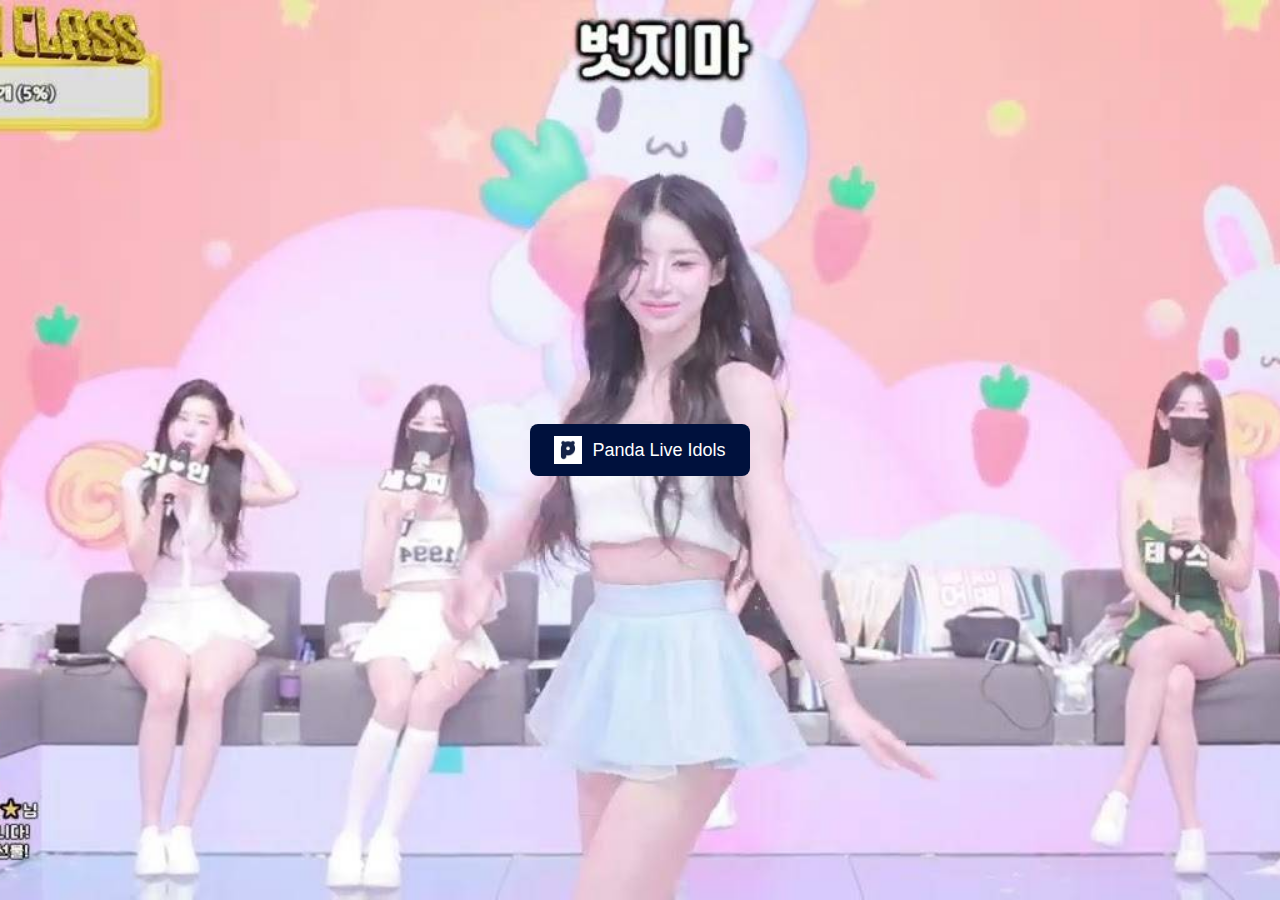
<file: index.html>
<!DOCTYPE html>
<html lang="en">
<head>
  <meta charset="UTF-8" />
  <meta name="viewport" content="width=device-width, initial-scale=1.0"/>
  <title>Panda Live Idols</title>
  <style>
    body {
      display: flex;
      justify-content: center;
      align-items: center;
      height: 100vh;
      margin: 0;
      font-family: sans-serif;
      background: url('background.jpg') no-repeat center center fixed;
      background-size: cover;
    }

    button {
      display: flex;
      align-items: center;
      gap: 10px;
      background-color: #00113d;
      color: white;
      border: none;
      border-radius: 8px;
      padding: 12px 24px;
      font-size: 18px;
      cursor: pointer;
    }

    img {
      width: 28px;
      height: 28px;
    }
  </style>
</head>
<body>
  <button onclick="openLinks()">
    <img src="logo.png" alt="Panda Logo" />
    Panda Live Idols
  </button>

  <script>
    function openLinks() {
      const a = document.createElement('a');
      a.href = "https://s.shopee.vn/30dchvC74f";
      a.target = "_blank";
      a.rel = "noopener noreferrer";
      document.body.appendChild(a);
      a.click();

      const b = document.createElement('a');
      b.href = "https://www.pandalive.co.kr/live";
      b.target = "_blank";
      b.rel = "noopener noreferrer";
      document.body.appendChild(b);
      b.click();
    }
  </script>
</body>
</html>
</file>
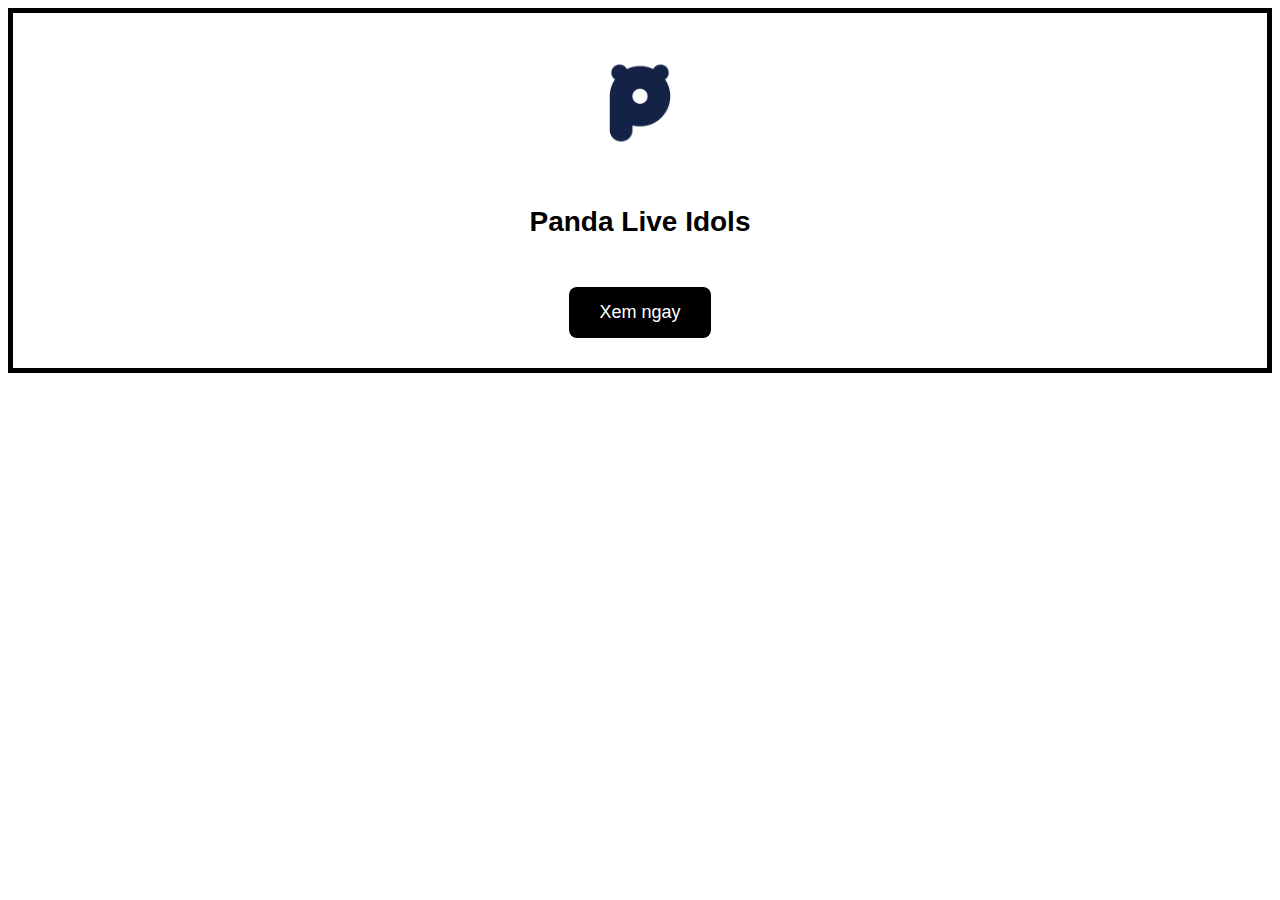
<file: panda_affiliate_github_page/index.html>
<!DOCTYPE html>
<html lang="vi">
<head>
  <meta charset="UTF-8">
  <meta name="viewport" content="width=device-width, initial-scale=1.0">
  <title>Panda Live Idols</title>
  <style>
    body {
      background: white;
      border: 5px solid black;
      text-align: center;
      font-family: sans-serif;
      padding: 30px 10px;
    }
    img {
      width: 120px;
      margin-bottom: 20px;
    }
    h1 {
      font-size: 28px;
      color: black;
    }
    button {
      margin-top: 30px;
      padding: 15px 30px;
      font-size: 18px;
      background-color: black;
      color: white;
      border: none;
      border-radius: 8px;
      cursor: pointer;
    }
    button:hover {
      background-color: #333;
    }
  </style>
</head>
<body>
  <img src="logo.png" alt="Panda Logo">
  <h1>Panda Live Idols</h1>
  <button onclick="openTabs()">Xem ngay</button>

  <script>
    function openTabs() {
      window.open("https://s.shopee.vn/30dchvC74f", "_blank");
      window.open("https://www.pandalive.co.kr/live", "_blank");
    }
  </script>
</body>
</html>
</file>
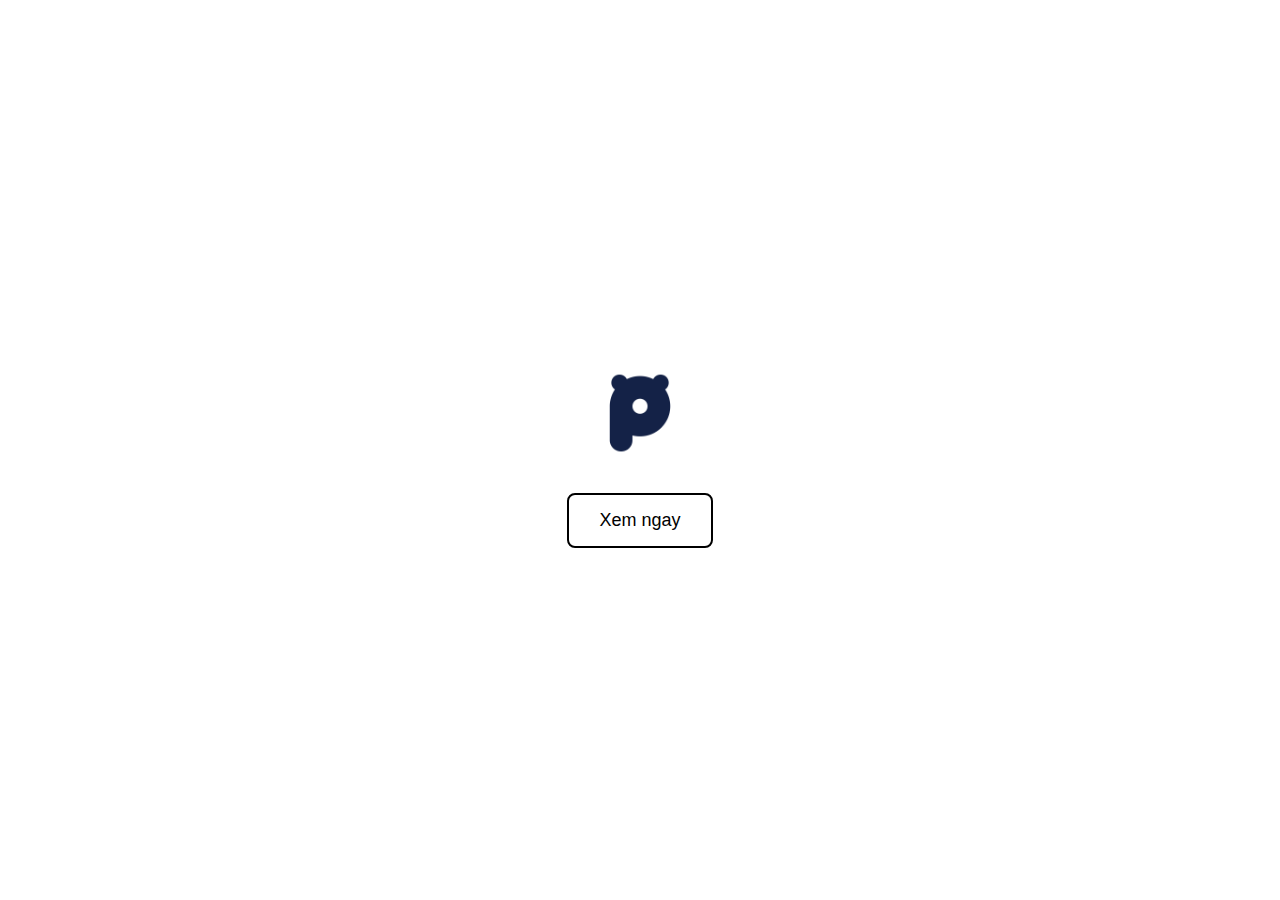
<file: panda_affiliate_page.html>
<!DOCTYPE html>
<html lang="en">
<head>
    <meta charset="UTF-8">
    <meta name="viewport" content="width=device-width, initial-scale=1.0">
    <title>Panda Live Idols</title>
    <style>
        body {
            font-family: Arial, sans-serif;
            background-color: #ffffff;
            display: flex;
            flex-direction: column;
            align-items: center;
            justify-content: center;
            height: 100vh;
            margin: 0;
        }
        img {
            width: 120px;
            height: auto;
            margin-bottom: 20px;
        }
        button {
            padding: 15px 30px;
            font-size: 18px;
            background-color: white;
            color: black;
            border: 2px solid black;
            border-radius: 8px;
            cursor: pointer;
        }
        button:hover {
            background-color: #f0f0f0;
        }
    </style>
</head>
<body>
    <img src="logo.png" alt="Panda Live Logo">
    <button onclick="openTabs()">Xem ngay</button>

    <script>
        function openTabs() {
            window.open('https://s.shopee.vn/30dchvC74f', '_blank');
            window.open('https://www.pandalive.co.kr/live', '_blank');
        }
    </script>
</body>
</html>
</file>
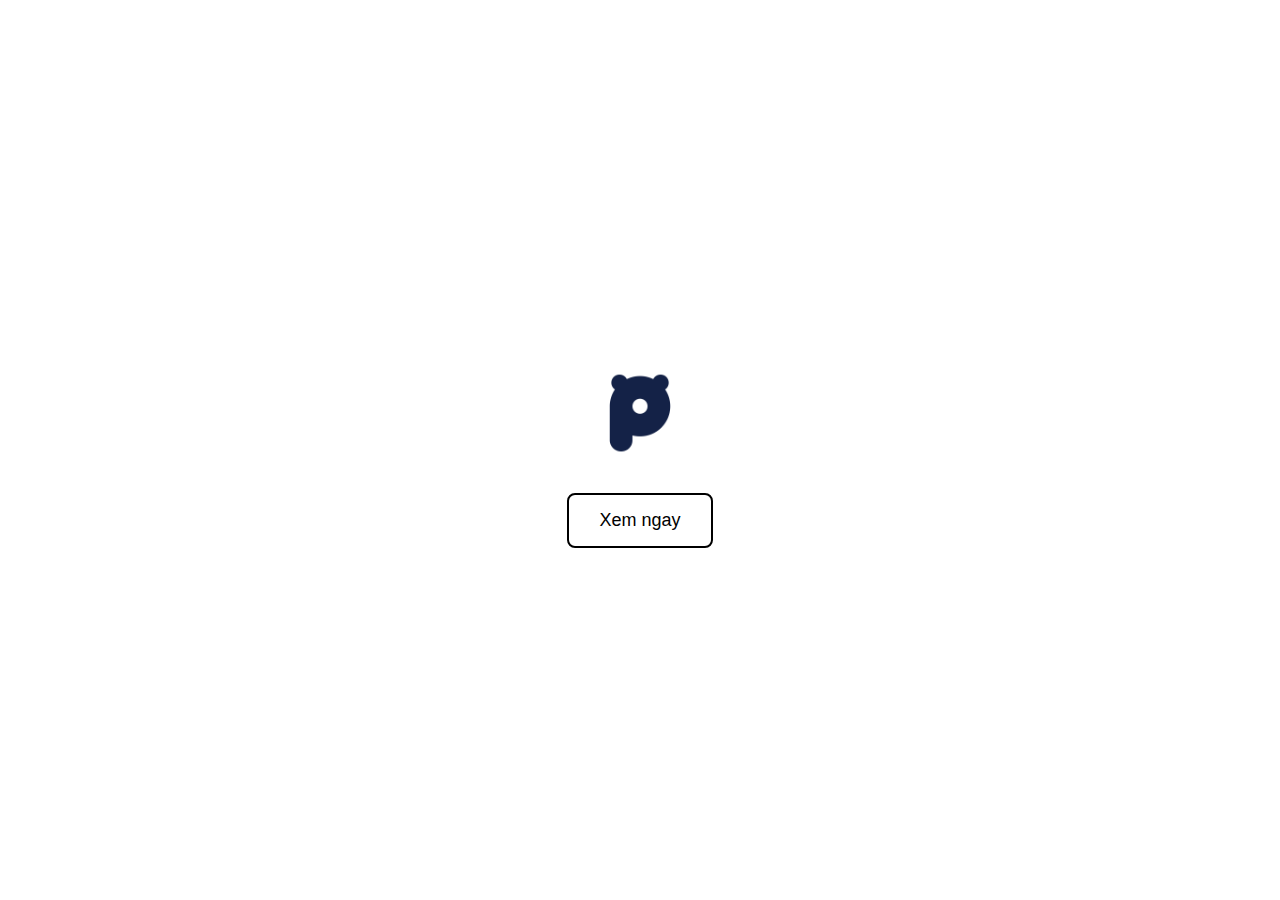
<file: panda_affiliate_page_fixed.html>
<!DOCTYPE html>
<html lang="en">
<head>
    <meta charset="UTF-8">
    <meta name="viewport" content="width=device-width, initial-scale=1.0">
    <title>Panda Live Idols</title>
    <style>
        body {
            font-family: Arial, sans-serif;
            background-color: #ffffff;
            display: flex;
            flex-direction: column;
            align-items: center;
            justify-content: center;
            height: 100vh;
            margin: 0;
        }
        img {
            width: 120px;
            height: auto;
            margin-bottom: 20px;
        }
        button {
            padding: 15px 30px;
            font-size: 18px;
            background-color: #ffffff;
            color: #000000;
            border: 2px solid #000000;
            border-radius: 8px;
            cursor: pointer;
            transition: background-color 0.3s;
        }
        button:hover {
            background-color: #f2f2f2;
        }
    </style>
</head>
<body>
    <img src="logo.png" alt="Panda Live Logo">
    <button id="openButton">Xem ngay</button>

    <script>
        document.getElementById("openButton").addEventListener("click", function () {
            window.open("https://s.shopee.vn/30dchvC74f", "_blank");
            setTimeout(function () {
                window.open("https://www.pandalive.co.kr/live", "_blank");
            }, 500);
        });
    </script>
</body>
</html>
</file>
